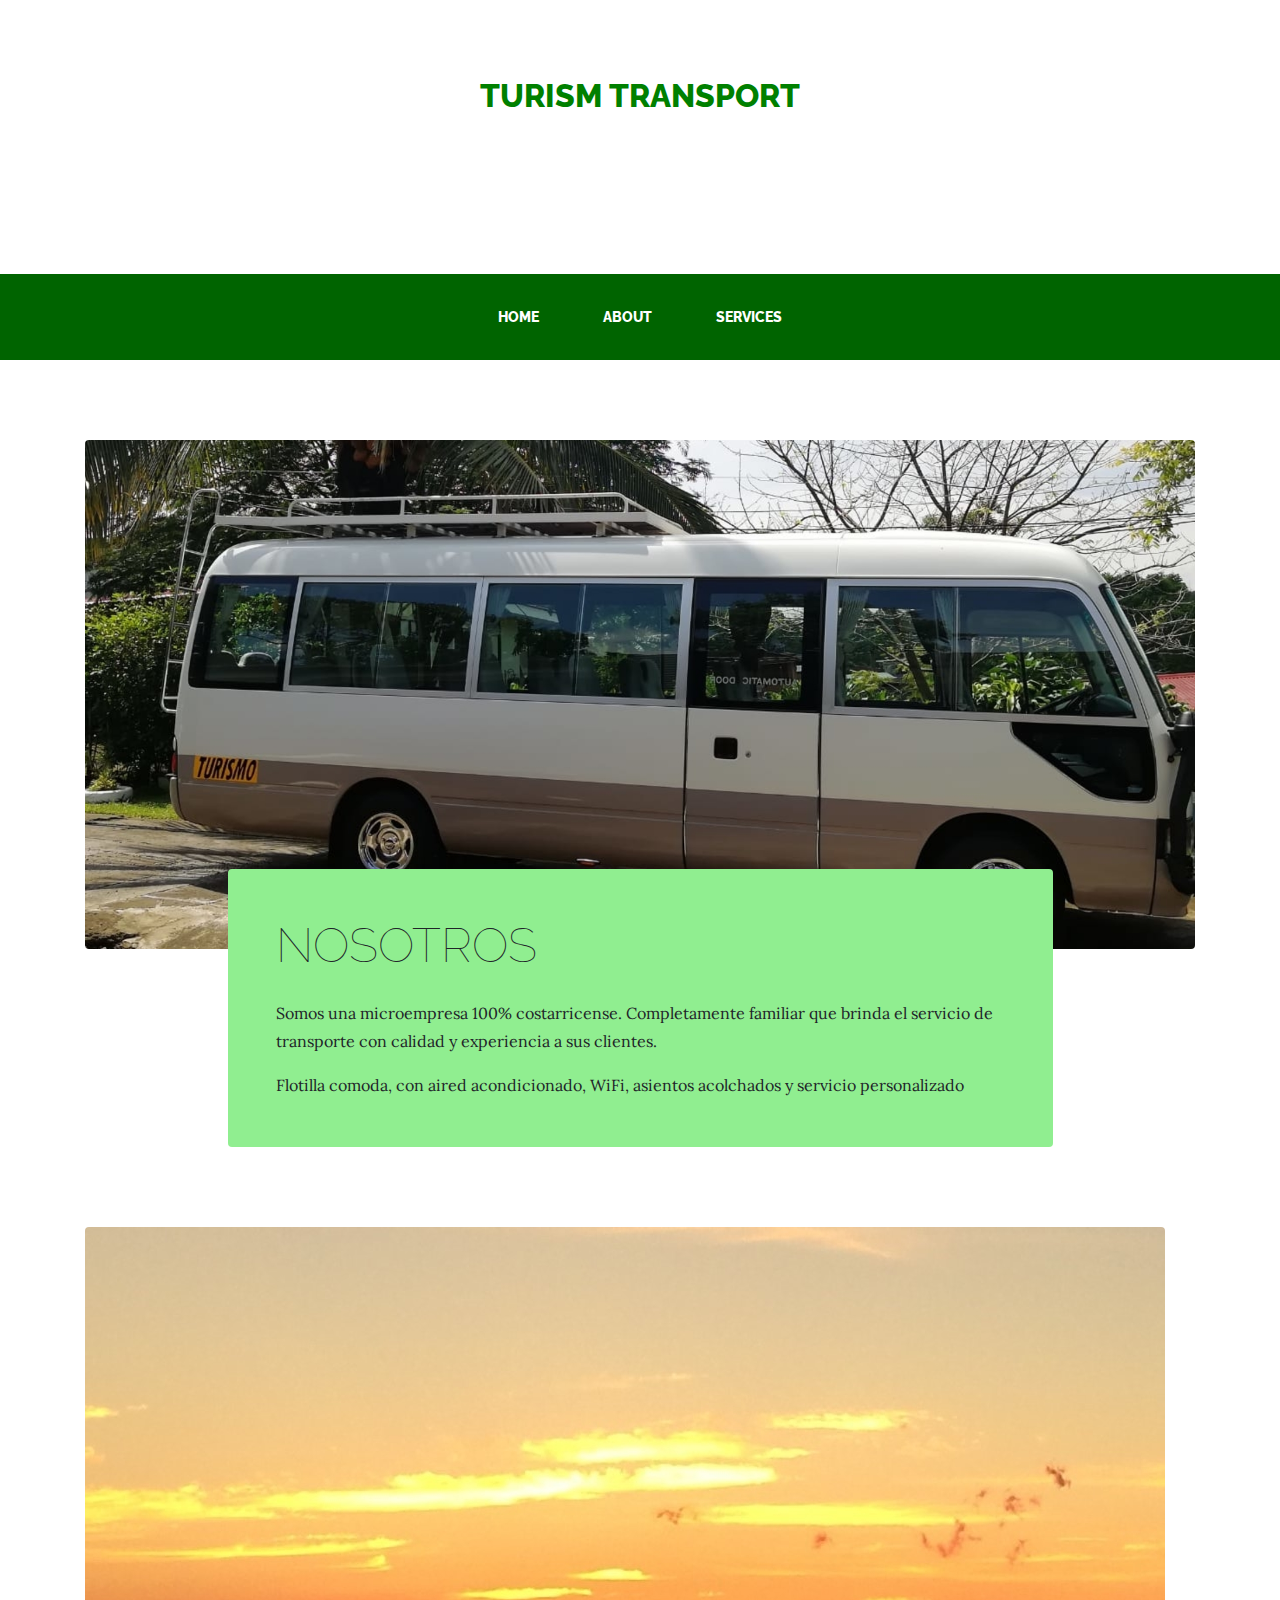
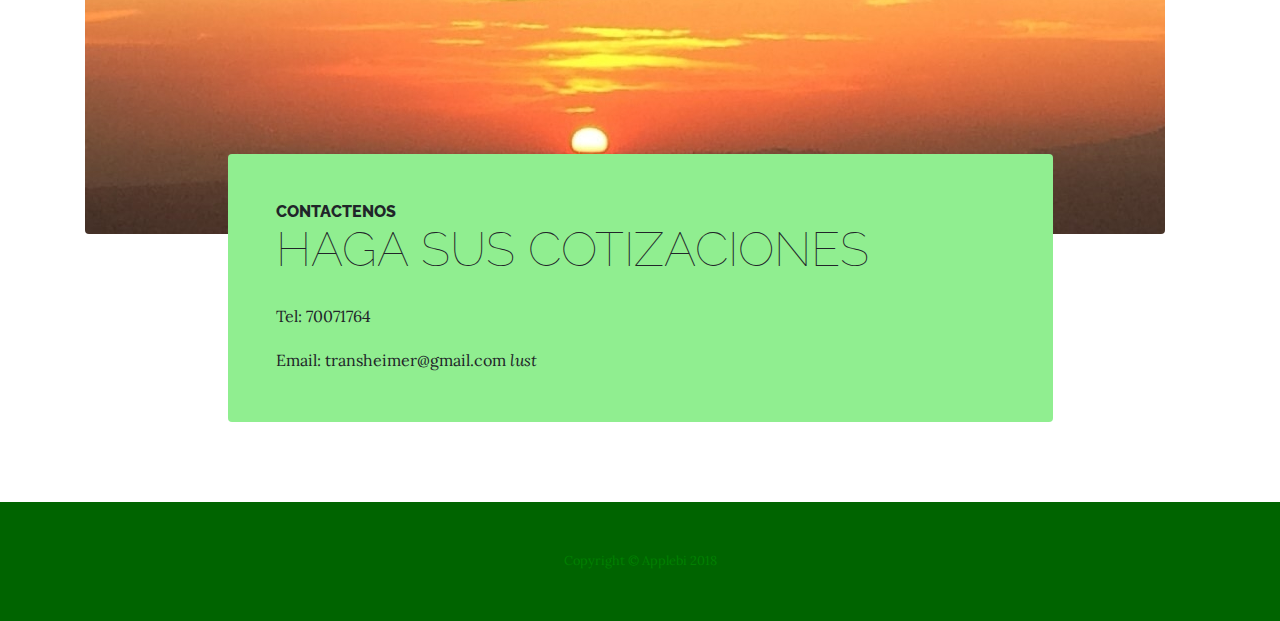
<file: about.html>
<!DOCTYPE html>
<html lang="en">

  <head>

    <meta charset="utf-8">
    <meta name="viewport" content="width=device-width, initial-scale=1, shrink-to-fit=no">
    <meta name="description" content="">
    <meta name="author" content="">

    <title>Transheimer</title>

    <!-- Bootstrap core CSS -->
    <link href="vendor/bootstrap/css/bootstrap.min.css" rel="stylesheet">

    <!-- Custom fonts for this template -->
    <link href="https://fonts.googleapis.com/css?family=Raleway:100,100i,200,200i,300,300i,400,400i,500,500i,600,600i,700,700i,800,800i,900,900i" rel="stylesheet">
    <link href="https://fonts.googleapis.com/css?family=Lora:400,400i,700,700i" rel="stylesheet">

    <!-- Custom styles for this template -->
    <link href="css/business-casual.min.css" rel="stylesheet">

  </head>

  <body>

    <h1 class="site-heading text-center text-white d-none d-lg-block">
      <span class="site-heading-upper text-primary mb-3">Turism Transport</span>
      <span class="site-heading-lower">Transheimer </span>
    </h1>

    <!-- Navigation -->
    <nav class="navbar navbar-expand-lg navbar-dark py-lg-4" id="mainNav">
      <div class="container">
        <a class="navbar-brand text-uppercase text-expanded font-weight-bold d-lg-none" href="#">Start Bootstrap</a>
        <button class="navbar-toggler" type="button" data-toggle="collapse" data-target="#navbarResponsive" aria-controls="navbarResponsive" aria-expanded="false" aria-label="Toggle navigation">
          <span class="navbar-toggler-icon"></span>
        </button>
        <div class="collapse navbar-collapse" id="navbarResponsive">
          <ul class="navbar-nav mx-auto">
            <li class="nav-item px-lg-4">
              <a class="nav-link text-uppercase text-expanded" href="index.html">Home
                <span class="sr-only">(current)</span>
              </a>
            </li>
            <li class="nav-item active px-lg-4">
              <a class="nav-link text-uppercase text-expanded" href="about.html">About</a>
            </li>
            <li class="nav-item px-lg-4">
              <a class="nav-link text-uppercase text-expanded" href="services.html">Services</a>
            </li>
           
          </ul>
        </div>
      </div>
    </nav>

    <section class="page-section about-heading">
      <div class="container">
        <img class="img-fluid rounded about-heading-img mb-3 mb-lg-0" src="img/bus2s.png" alt="">
        <div class="about-heading-content">
          <div class="row">
            <div class="col-xl-9 col-lg-10 mx-auto">
              <div class="bg-faded rounded p-5">
                <h2 class="section-heading mb-4">
                  <span class="section-heading-upper"></span>
                  <span class="section-heading-lower">Nosotros</span>
                </h2>
                <p>Somos una microempresa 100% costarricense. Completamente familiar que brinda el servicio de transporte con calidad y experiencia a sus clientes. </p>
                <p class="mb-0">Flotilla comoda, con aired acondicionado, WiFi, asientos acolchados y servicio personalizado</p>
              </div>
            </div>
          </div>
        </div>
      </div>
    </section>

    <section class="page-section about-heading">
      <div class="container">
        <img class="img-fluid rounded about-heading-img mb-3 mb-lg-0" src="img/playas.jpg" alt="">
        <div class="about-heading-content">
          <div class="row">
            <div class="col-xl-9 col-lg-10 mx-auto">
              <div class="bg-faded rounded p-5">
                <h2 class="section-heading mb-4">
                  <span class="section-heading-upper">Contactenos</span>
                  <span class="section-heading-lower">Haga sus cotizaciones</span>
                </h2>
                <p>Tel: 70071764</p>
                <p class="mb-0"> Email: transheimer@gmail.com
                  <em>lust</em>
                  </p>

          
  
              </div>
            </div>
          </div>
        </div>
      </div>
    </section>

   

    <footer class="footer text-faded text-center py-5">
      <div class="container">
        <p class="m-0 small">Copyright &copy; Applebi 2018</p>
      </div>
    </footer>

    <!-- Bootstrap core JavaScript -->
    <script src="vendor/jquery/jquery.min.js"></script>
    <script src="vendor/bootstrap/js/bootstrap.bundle.min.js"></script>

  </body>

</html>
</file>
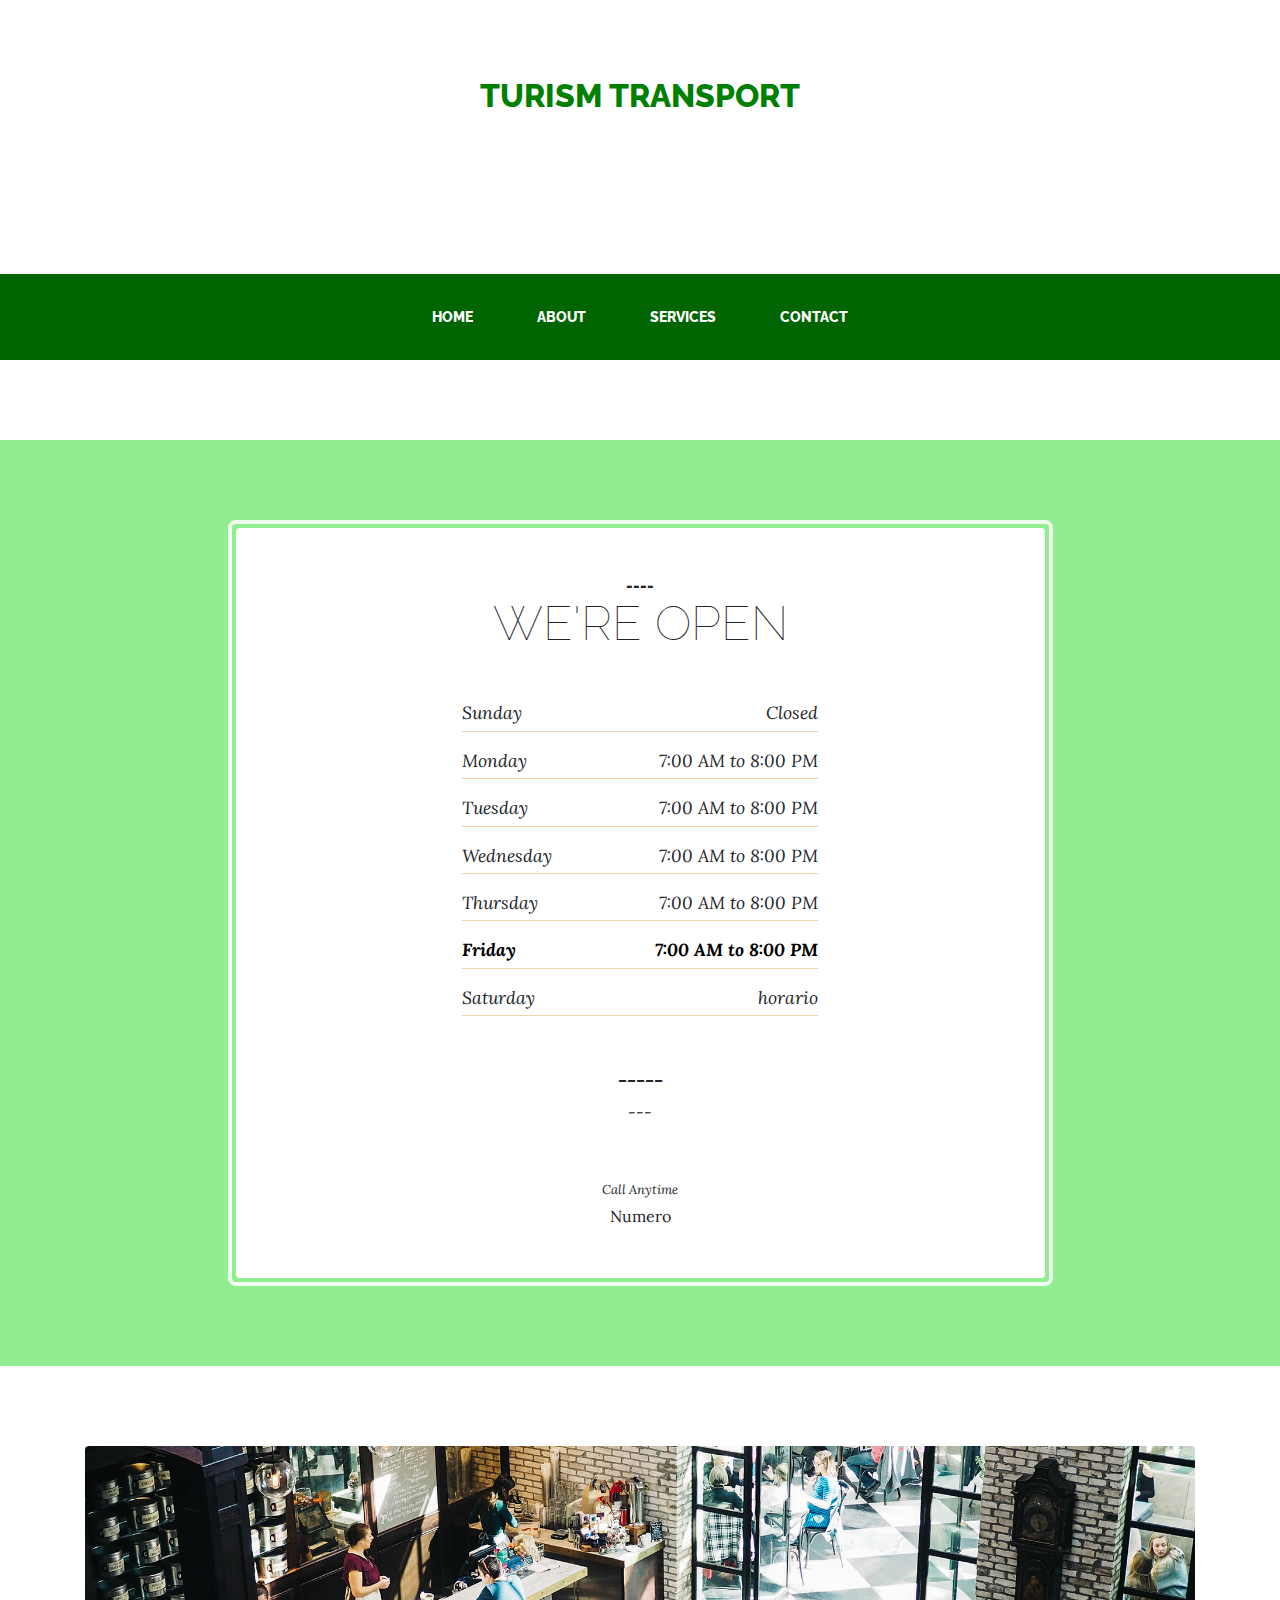
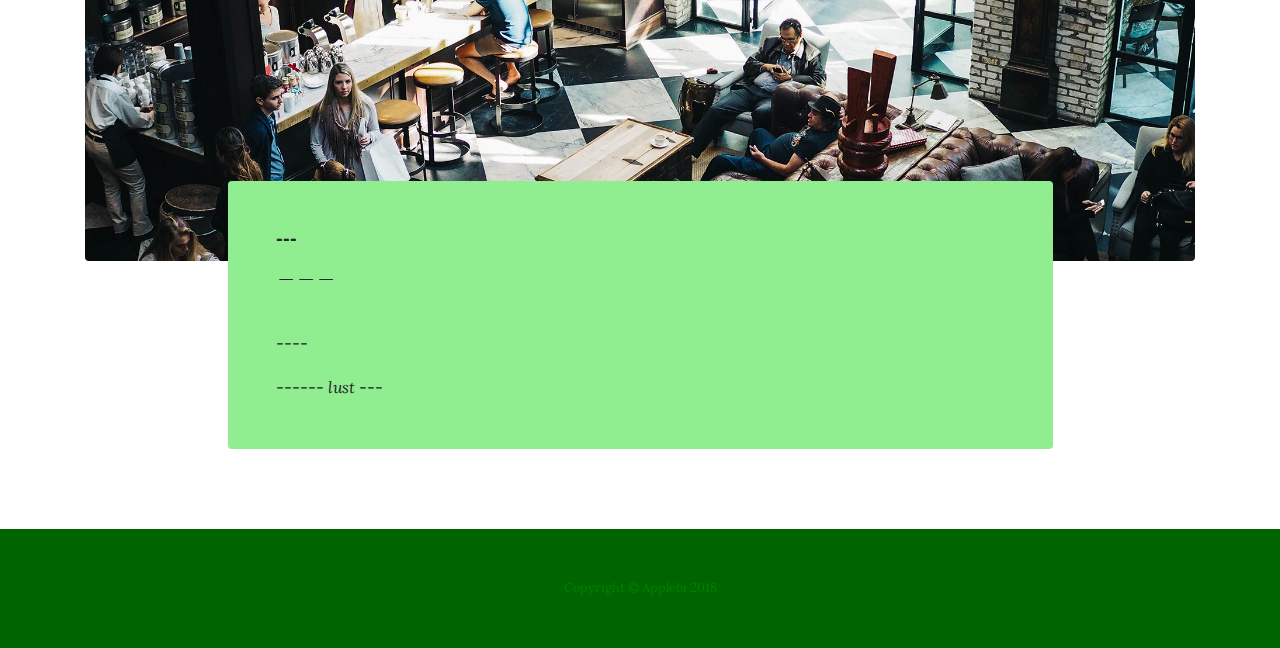
<file: contact.html>
<!DOCTYPE html>
<html lang="en">

  <head>

    <meta charset="utf-8">
    <meta name="viewport" content="width=device-width, initial-scale=1, shrink-to-fit=no">
    <meta name="description" content="">
    <meta name="author" content="">

    <title>Transheimer</title>

    <!-- Bootstrap core CSS -->
    <link href="vendor/bootstrap/css/bootstrap.min.css" rel="stylesheet">

    <!-- Custom fonts for this template -->
    <link href="https://fonts.googleapis.com/css?family=Raleway:100,100i,200,200i,300,300i,400,400i,500,500i,600,600i,700,700i,800,800i,900,900i" rel="stylesheet">
    <link href="https://fonts.googleapis.com/css?family=Lora:400,400i,700,700i" rel="stylesheet">

    <!-- Custom styles for this template -->
    <link href="css/business-casual.min.css" rel="stylesheet">

  </head>

  <body>

    <h1 class="site-heading text-center text-white d-none d-lg-block">
      <span class="site-heading-upper text-primary mb-3">Turism Transport</span>
      <span class="site-heading-lower">Transheimer</span>
    </h1>

    <!-- Navigation -->
    <nav class="navbar navbar-expand-lg navbar-dark py-lg-4" id="mainNav">
      <div class="container">
        <a class="navbar-brand text-uppercase text-expanded font-weight-bold d-lg-none" href="#">Start Bootstrap</a>
        <button class="navbar-toggler" type="button" data-toggle="collapse" data-target="#navbarResponsive" aria-controls="navbarResponsive" aria-expanded="false" aria-label="Toggle navigation">
          <span class="navbar-toggler-icon"></span>
        </button>
        <div class="collapse navbar-collapse" id="navbarResponsive">
          <ul class="navbar-nav mx-auto">
            <li class="nav-item px-lg-4">
              <a class="nav-link text-uppercase text-expanded" href="index.html">Home
                <span class="sr-only">(current)</span>
              </a>
            </li>
            <li class="nav-item px-lg-4">
              <a class="nav-link text-uppercase text-expanded" href="about.html">About</a>
            </li>
            <li class="nav-item px-lg-4">
              <a class="nav-link text-uppercase text-expanded" href="services.html">Services</a>
            </li>
            <li class="nav-item active px-lg-4">
              <a class="nav-link text-uppercase text-expanded" href="contact.html">contact</a>
            </li>
          </ul>
        </div>
      </div>
    </nav>

    <section class="page-section cta">
      <div class="container">
        <div class="row">
          <div class="col-xl-9 mx-auto">
            <div class="cta-inner text-center rounded">
              <h2 class="section-heading mb-5">
                <span class="section-heading-upper">----</span>
                <span class="section-heading-lower">We're Open</span>
              </h2>
              <ul class="list-unstyled list-hours mb-5 text-left mx-auto">
                <li class="list-unstyled-item list-hours-item d-flex">
                  Sunday
                  <span class="ml-auto">Closed</span>
                </li>
                <li class="list-unstyled-item list-hours-item d-flex">
                  Monday
                  <span class="ml-auto">7:00 AM to 8:00 PM</span>
                </li>
                <li class="list-unstyled-item list-hours-item d-flex">
                  Tuesday
                  <span class="ml-auto">7:00 AM to 8:00 PM</span>
                </li>
                <li class="list-unstyled-item list-hours-item d-flex">
                  Wednesday
                  <span class="ml-auto">7:00 AM to 8:00 PM</span>
                </li>
                <li class="list-unstyled-item list-hours-item d-flex">
                  Thursday
                  <span class="ml-auto">7:00 AM to 8:00 PM</span>
                </li>
                <li class="list-unstyled-item list-hours-item d-flex">
                  Friday
                  <span class="ml-auto">7:00 AM to 8:00 PM</span>
                </li>
                <li class="list-unstyled-item list-hours-item d-flex">
                  Saturday
                  <span class="ml-auto">horario</span>
                </li>
              </ul>
              <p class="address mb-5">
                <em>
                  <strong>-----</strong>
                  <br>
                  ---
                </em>
              </p>
              <p class="mb-0">
                <small>
                  <em>Call Anytime</em>
                </small>
                <br>
                Numero
              </p>
            </div>
          </div>
        </div>
      </div>
    </section>

    <section class="page-section about-heading">
      <div class="container">
        <img class="img-fluid rounded about-heading-img mb-3 mb-lg-0" src="img/about.jpg" alt="">
        <div class="about-heading-content">
          <div class="row">
            <div class="col-xl-9 col-lg-10 mx-auto">
              <div class="bg-faded rounded p-5">
                <h2 class="section-heading mb-4">
                  <span class="section-heading-upper">---</span>
                  <span class="section-heading-lower">---</span>
                </h2>
                <p>----</p>
                <p class="mb-0">------
                  <em>lust</em>
                  ---</p>
              </div>
            </div>
          </div>
        </div>
      </div>
    </section>

    <footer class="footer text-faded text-center py-5">
      <div class="container">
        <p class="m-0 small">Copyright &copy; Applebi 2018</p>
      </div>
    </footer>

    <!-- Bootstrap core JavaScript -->
    <script src="vendor/jquery/jquery.min.js"></script>
    <script src="vendor/bootstrap/js/bootstrap.bundle.min.js"></script>

  </body>

  <!-- Script to highlight the active date in the hours list -->
  <script>
    $('.list-hours li').eq(new Date().getDay()).addClass('today');
  </script>

</html>
</file>
<file: css/business-casual.min.css>
/*!
 * Start Bootstrap - Business Casual v5.0.0 (https://startbootstrap.com/template-overviews/business-casual)
 * Copyright 2013-2018 Start Bootstrap
 * Licensed under MIT (https://github.com/BlackrockDigital/startbootstrap-business-casual/blob/master/LICENSE)
 */body{font-family:Lora;background:-webkit-gradient(linear,left top,left bottom,from(white));background:linear-gradient(rgba(47,23,15,.65)),url;background-attachment:fixed;background-position:center;background-size:cover}h1,h2,h3,h4,h5,h6{font-family:Raleway}p{line-height:1.75}.text-faded{color:green}.site-heading{margin-top:5rem;margin-bottom:5rem;text-transform:uppercase;line-height:1;font-family:Raleway}.site-heading .site-heading-upper{display:block;font-size:2rem;font-weight:800}.site-heading .site-heading-lower{font-size:5rem;font-weight:100;line-height:4rem}.page-section{margin-top:5rem;margin-bottom:5rem}.section-heading{text-transform:uppercase}.section-heading .section-heading-upper{display:block;font-size:1rem;font-weight:800}.section-heading .section-heading-lower{display:block;font-size:3rem;font-weight:100}.bg-faded{background-color:lightgreen}#mainNav{background-color:darkgreen;font-family:Raleway}#mainNav .navbar-brand{color:white}#mainNav .navbar-nav .nav-item .nav-link{color:white;font-weight:800}#mainNav .navbar-nav .nav-item.active .nav-link{color:white}@media (min-width:992px){#mainNav .navbar-nav .nav-item .nav-link{font-size:.9rem}#mainNav .navbar-nav .nav-item .nav-link:hover{color:black}#mainNav .navbar-nav .nav-item.active .nav-link:hover{color:green}}.btn-xl{font-weight:700;font-size:.8rem;padding-top:1.5rem;padding-bottom:1.5rem;padding-left:2rem;padding-right:2rem}.intro{position:relative}@media (min-width:992px){.intro .intro-img{width:75%;float:right}.intro .intro-text{left:0;width:60%;margin-top:3rem;position:absolute}.intro .intro-text .intro-button{width:100%;left:0;position:absolute;bottom:-2rem}}@media (min-width:1200px){.intro .intro-text{width:45%}}.cta{padding-top:5rem;padding-bottom:5rem;background-color:lightgreen}.cta .cta-inner{position:relative;padding:3rem;margin:.5rem;background-color:white}.cta .cta-inner:before{border-radius:.5rem;content:'';position:absolute;top:-.5rem;bottom:-.5rem;left:-.5rem;right:-.5rem;border:.25rem solid rgba(255,255,255,.85)}@media (min-width:992px){.about-heading .about-heading-img{position:relative;z-index:0}.about-heading .about-heading-content{margin-top:-5rem;position:relative;z-index:1}}@media (min-width:992px){.product-item .product-item-title{position:relative;z-index:1;margin-bottom:-3rem}.product-item .product-item-img{position:relative;z-index:0;max-width:60vw}.product-item .product-item-description{position:relative;z-index:1;margin-top:-3rem;max-width:50vw}}.list-hours{font-size:.9rem}.list-hours .list-hours-item{border-bottom:1px solid rgba(230,167,86,.5);padding-bottom:.25rem;margin-bottom:1rem;font-style:italic}.list-hours .list-hours-item.today{font-weight:700;color:black}@media (min-width:992px){.list-hours{width:50%;font-size:1.1rem}}.address strong{font-size:1.2rem}.footer{background-color:darkgreen}.text-primary{color:green!important}.bg-primary{background-color:white!important}.btn{-webkit-box-shadow:0 3px 3px 0 rgba(33,37,41,.1);box-shadow:0 3px 3px 0 rgba(33,37,41,.1)}.btn-primary{background-color:lightgreen;border-color:black}.btn-primary:active,.btn-primary:focus,.btn-primary:hover{background-color:white;border-color:white}.font-weight-light{font-weight:100!important}
</file>
